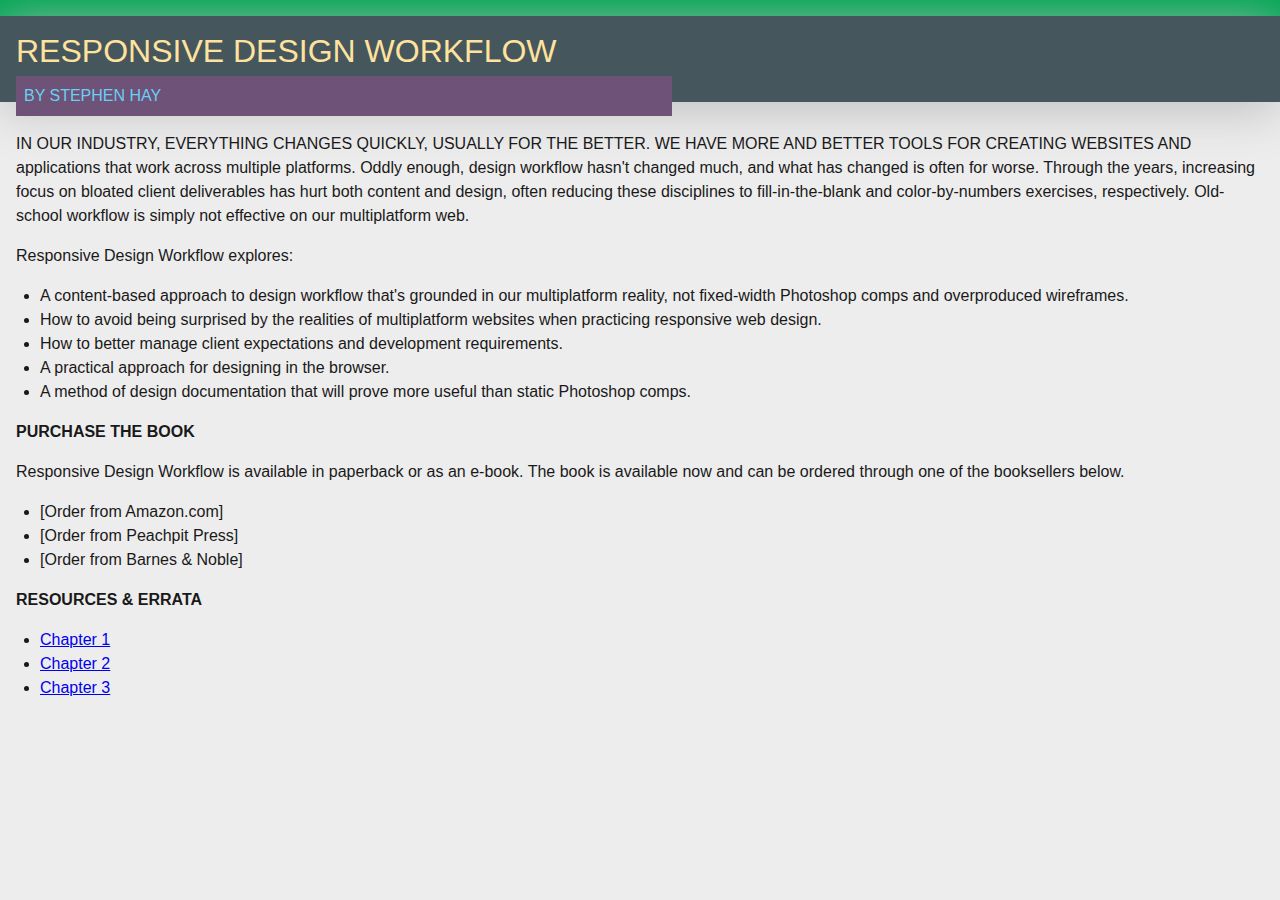
<file: chapter5/index.html>
<!DOCTYPE html> 
<html lang="en">
    <head> 
        <meta charset="utf-8"> 
        <meta name="viewport" content="width=device-width,initial-scale=1.0"> 
        <title>Responsive Design Workflow</title> 
        <link rel="stylesheet" href="styles/base.css" media="screen">
    </head> 
    <body>
        <h1 id="responsive-design-workflow">Responsive Design Workflow</h1>
        <p>by Stephen Hay</p>
        <p>In our industry, everything changes quickly, usually for the better. We have more and better tools for creating websites and applications that work across multiple platforms. Oddly enough, design workflow hasn't changed much, and what has changed is often for worse. Through the years, increasing focus on bloated client deliverables has hurt both content and design, often reducing these disciplines to fill-in-the-blank and color-by-numbers exercises, respectively. Old-school workflow is simply not effective on our multiplatform web.</p>
        <p>Responsive Design Workflow explores:</p>
        <ul>
        <li>A content-based approach to design workflow that's grounded in our multiplatform reality, not fixed-width Photoshop comps and overproduced wireframes.</li>
        <li>How to avoid being surprised by the realities of multiplatform websites when practicing responsive web design.</li>
        <li>How to better manage client expectations and development requirements.</li>
        <li>A practical approach for designing in the browser.</li>
        <li>A method of design documentation that will prove more useful than static Photoshop comps.</li>
        </ul>
        <h2 id="purchase-the-book">Purchase the book</h2>
        <p>Responsive Design Workflow is available in paperback or as an e-book. The book is available now and can be ordered through one of the booksellers below.</p>
        <ul>
        <li>[Order from Amazon.com]</li>
        <li>[Order from Peachpit Press]</li>
        <li>[Order from Barnes &amp; Noble]</li>
        </ul>
        <h2 id="resources-errata">Resources &amp; Errata</h2>
        <ul>
        <li><a href="http://www.example.com/resources/chapter1">Chapter 1</a></li>
        <li><a href="http://www.example.com/resources/chapter2">Chapter 2</a></li>
        <li><a href="http://www.example.com/resources/chapter3">Chapter 3</a></li>
        </ul>
    </body>
</html>
</file>
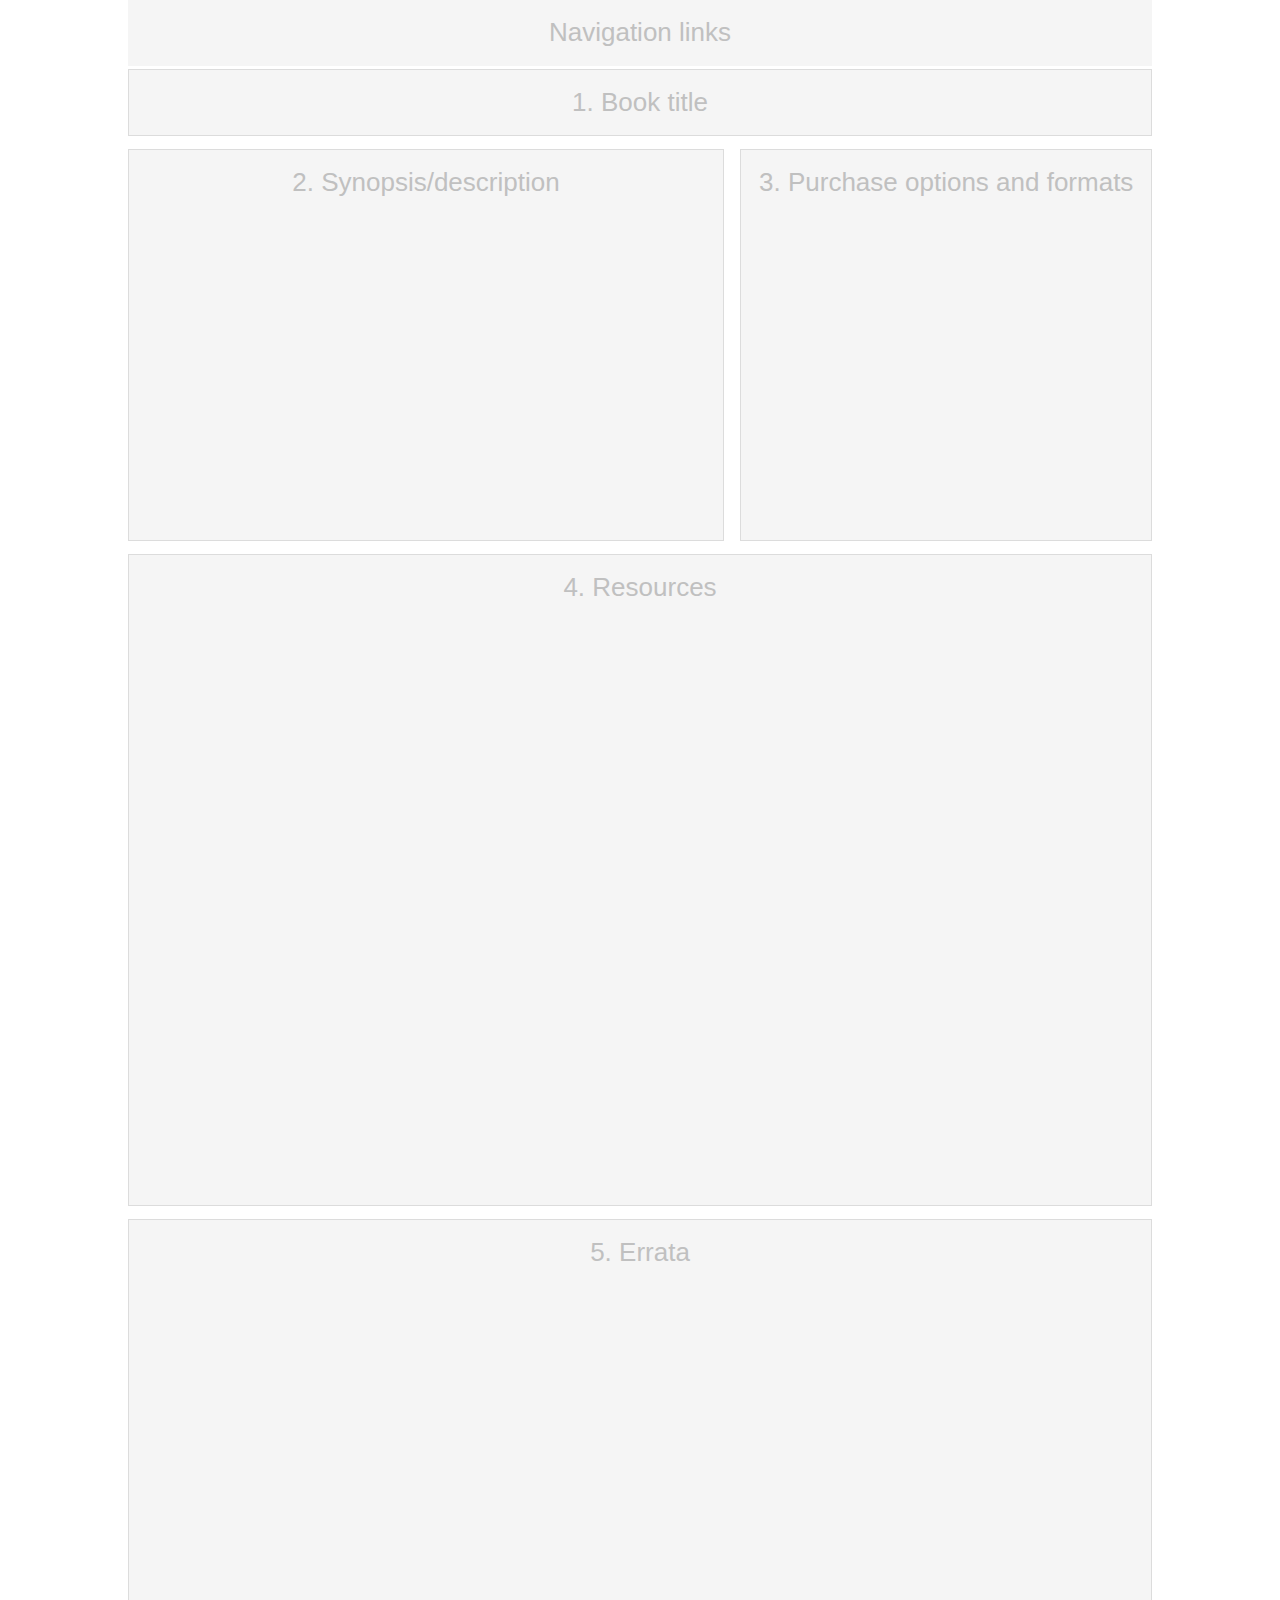
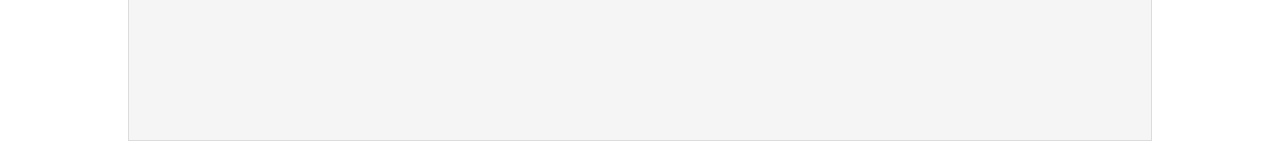
<file: ch03-content-reference-wireframes/wireframe.html>
<!DOCTYPE html>
<html lang="en">
    <head>
        <meta charset="utf-8">
        <meta name="viewport" content="width=device-width,minimum-scale=1.0">

        <title>Wireframe</title>
        <link rel="stylesheet" href="styles/base.css" media="screen">
        <link rel="stylesheet" href="styles/medium.css" media="screen and (min-width: 600px)">
        <link rel="stylesheet" href="styles/large.css" media="screen and (min-width: 900px)">

    </head>
    <body class="wireframe">
        <div id="page">
            <a href="#nav" class="menu">Menu</a>
            <section id="book-title"><h1>1. Book title</h1></section>
            <section id="synopsis"><h1>2. Synopsis/description</h1></section>
            <section id="purchase"><h1>3. Purchase options and formats</h1></section>
            <section id="resources"><h1>4. Resources</h1></section>
            <section id="errata"><h1>5. Errata</h1></section>
            <nav>
                <h1 id="nav">Navigation links</h1>
            </nav>

        </div>
    </body>
</html>
</file>
<file: chapter5/styles/base.css>
body {
    margin: 0;
    background-color: #ededed;
    font-size: 100%;
    font-family: Gill Sans, Helvetica, Arial, sans-serif;
    border-top: 1em solid #00a754;
    color: #1a1919;
    line-height: 1.5;
    background-color: #ededed;
}
h1,h2,h3,h4,h5,h6 {
    font-weight: 200;
}
h1 {
    text-transform: uppercase;
    background-color: #45565c;
    line-height: 1.2;
    color: #fee29d;
    margin-top: 0;
    font-size: 2em;
    padding: .5em .5em 1em;
    box-shadow: 0px 10px 50px silver;
}
h2 {
    text-transform: uppercase;
    font-weight: 900;
    font-size: 1em;
    padding-left: 1em;
}

p { 
    margin: 1em; 
} 
h1+p {
    background-color: #6e5278;
    color: #69d0f3;
    padding: .5em;
    margin-top: -3em;
    text-transform: uppercase;
    width: 50%;
}
h1+p+p::first-line {
    text-transform: uppercase;
}
</file>
<file: ch03-content-reference-wireframes/styles/base.css>
body {
    background-color: white;
    font-size: 100%;
    font-family: sans-serif;
}
.wireframe {
    margin: 0;
    padding: 0;
}
.wireframe section,
.wireframe nav,
.wireframe .menu {
    margin: 1em;
    background-color: whitesmoke;
    border: 1px solid gainsboro;
    font: small sans-serif;
    text-align: center;
    color: silver;
}
.wireframe .menu { 
    position: absolute; 
    margin: 0;
    top: 0; 
    right: 0; 
    background-color: gainsboro; 
    padding: 0.5em;
    color: steelblue;
}
.wireframe h1 {
    font-weight: 100;
}
.wireframe #book-title { height: 5em; } 
.wireframe #synopsis { height: 30em; } 
.wireframe #purchase { height: 20em; } 
.wireframe #resources { height: 50em; } 
.wireframe #errata { height: 40em; }
.wireframe nav { height: 10em; }
</file>
<file: ch03-content-reference-wireframes/styles/medium.css>
.wireframe #page {
    padding-top: 3.5em;
}
.wireframe .menu {
    display: none;
}
.wireframe nav {
    position: absolute;
    top: 0;
    width: 100%;
    height: auto;
    margin: 0;
    border: none;
}
</file>
<file: ch03-content-reference-wireframes/styles/large.css>
.wireframe section {
    margin: 1em 0;
}
.wireframe #page {
    position: relative;
    width: 80%;
    margin: 0 auto;
}
.wireframe #synopsis {
    float: left;
    width: 58%;
    margin-top: 0;
}
.wireframe #purchase {
    float: right;
    width: 40%;
    height: 30em;
    margin-top: 0;
}
.wireframe #purchase+section {
    clear: both;
}
</file>
